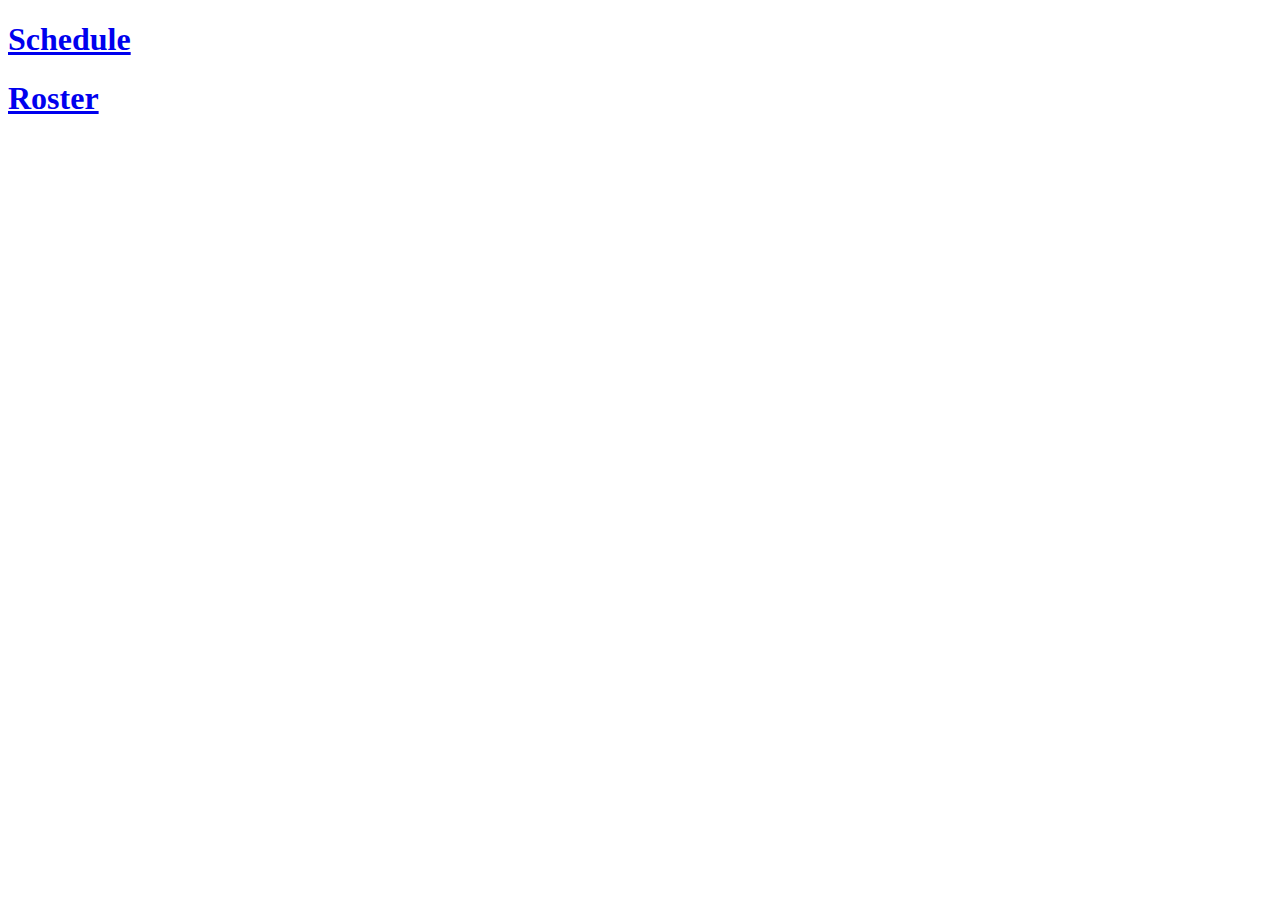
<file: www/employerRoster.html>
<!DOCTYPE html>
<html>
  <head>
    <title>Roster</title>
  </head>
  <body>
    <h1><a href = "employerSchedule.html">Schedule</a></h1>
    <h1><a href = "employerRoster.html">Roster</a></h1>
  </body>
</html>
</file>
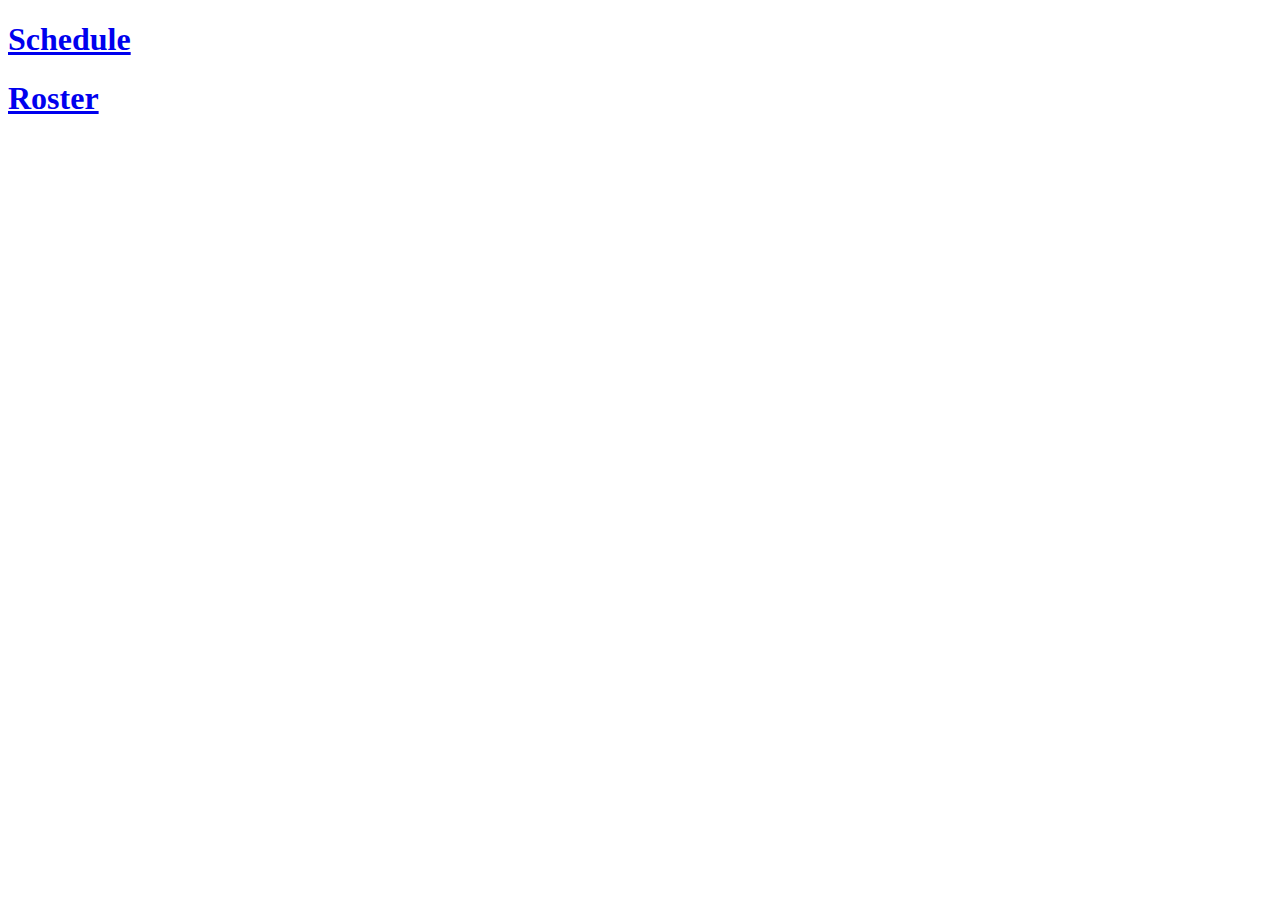
<file: www/employerSchedule.html>
<!DOCTYPE html>
<html>
  <head>
    <title>Schedule</title>
  </head>
  <body>
    <h1><a href = "employerSchedule.html">Schedule</a></h1>
    <h1><a href = "employerRoster.html">Roster</a></h1>
  </body>
</html>
</file>
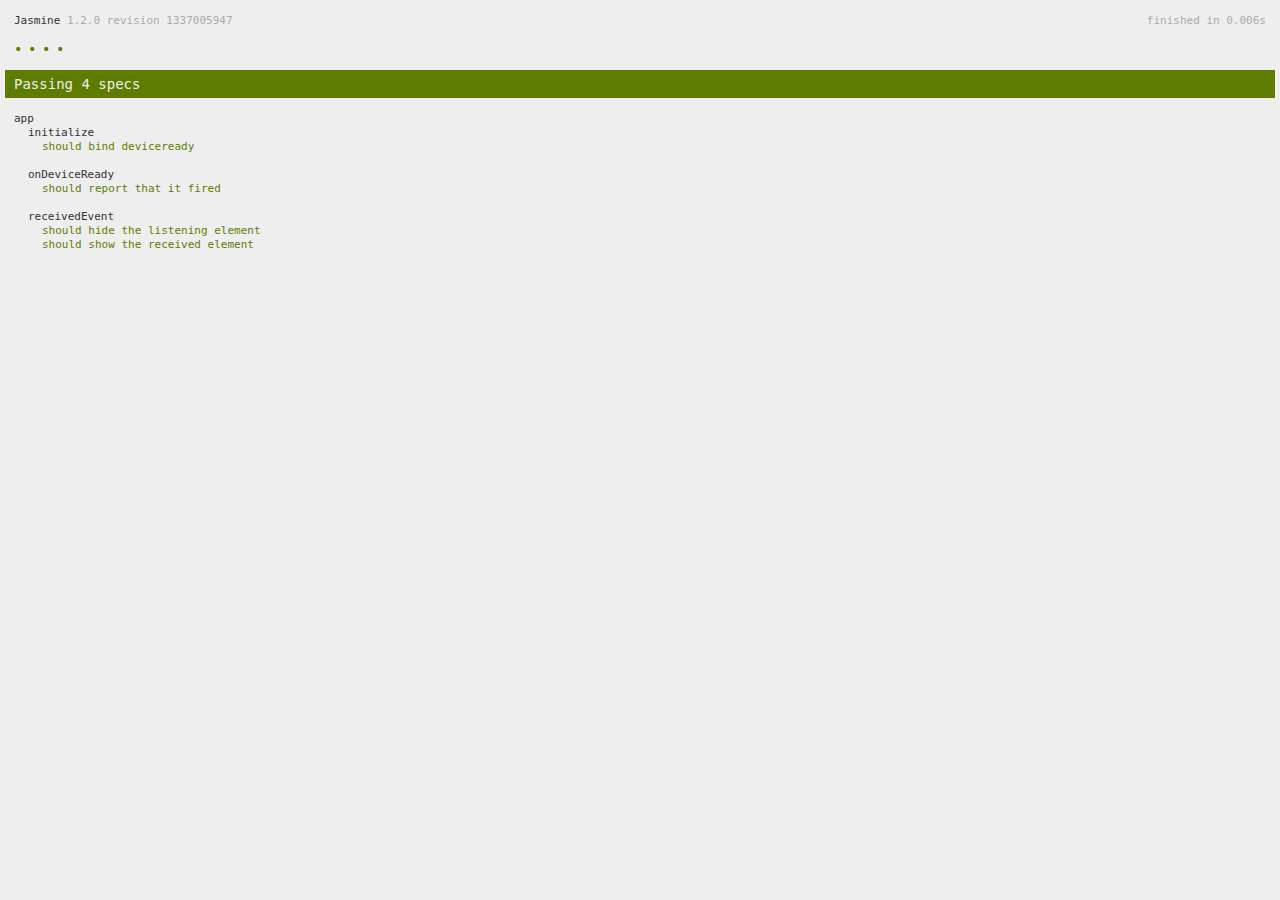
<file: www/spec.html>
<!DOCTYPE html>
<!--
    Licensed to the Apache Software Foundation (ASF) under one
    or more contributor license agreements.  See the NOTICE file
    distributed with this work for additional information
    regarding copyright ownership.  The ASF licenses this file
    to you under the Apache License, Version 2.0 (the
    "License"); you may not use this file except in compliance
    with the License.  You may obtain a copy of the License at

    http://www.apache.org/licenses/LICENSE-2.0

    Unless required by applicable law or agreed to in writing,
    software distributed under the License is distributed on an
    "AS IS" BASIS, WITHOUT WARRANTIES OR CONDITIONS OF ANY
     KIND, either express or implied.  See the License for the
    specific language governing permissions and limitations
    under the License.
-->
<html>
    <head>
        <title>Jasmine Spec Runner</title>

        <!-- jasmine source -->
        <link rel="shortcut icon" type="image/png" href="spec/lib/jasmine-1.2.0/jasmine_favicon.png">
        <link rel="stylesheet" type="text/css" href="spec/lib/jasmine-1.2.0/jasmine.css">
        <script type="text/javascript" src="spec/lib/jasmine-1.2.0/jasmine.js"></script>
        <script type="text/javascript" src="spec/lib/jasmine-1.2.0/jasmine-html.js"></script>

        <!-- include source files here... -->
        <script type="text/javascript" src="js/index.js"></script>

        <!-- include spec files here... -->
        <script type="text/javascript" src="spec/helper.js"></script>
        <script type="text/javascript" src="spec/index.js"></script>

        <script type="text/javascript">
            (function() {
                var jasmineEnv = jasmine.getEnv();
                jasmineEnv.updateInterval = 1000;

                var htmlReporter = new jasmine.HtmlReporter();

                jasmineEnv.addReporter(htmlReporter);

                jasmineEnv.specFilter = function(spec) {
                    return htmlReporter.specFilter(spec);
                };

                var currentWindowOnload = window.onload;

                window.onload = function() {
                    if (currentWindowOnload) {
                        currentWindowOnload();
                    }
                    execJasmine();
                };

                function execJasmine() {
                    jasmineEnv.execute();
                }
            })();
        </script>
    </head>
    <body>
        <div id="stage" style="display:none;"></div>
    </body>
</html>
</file>
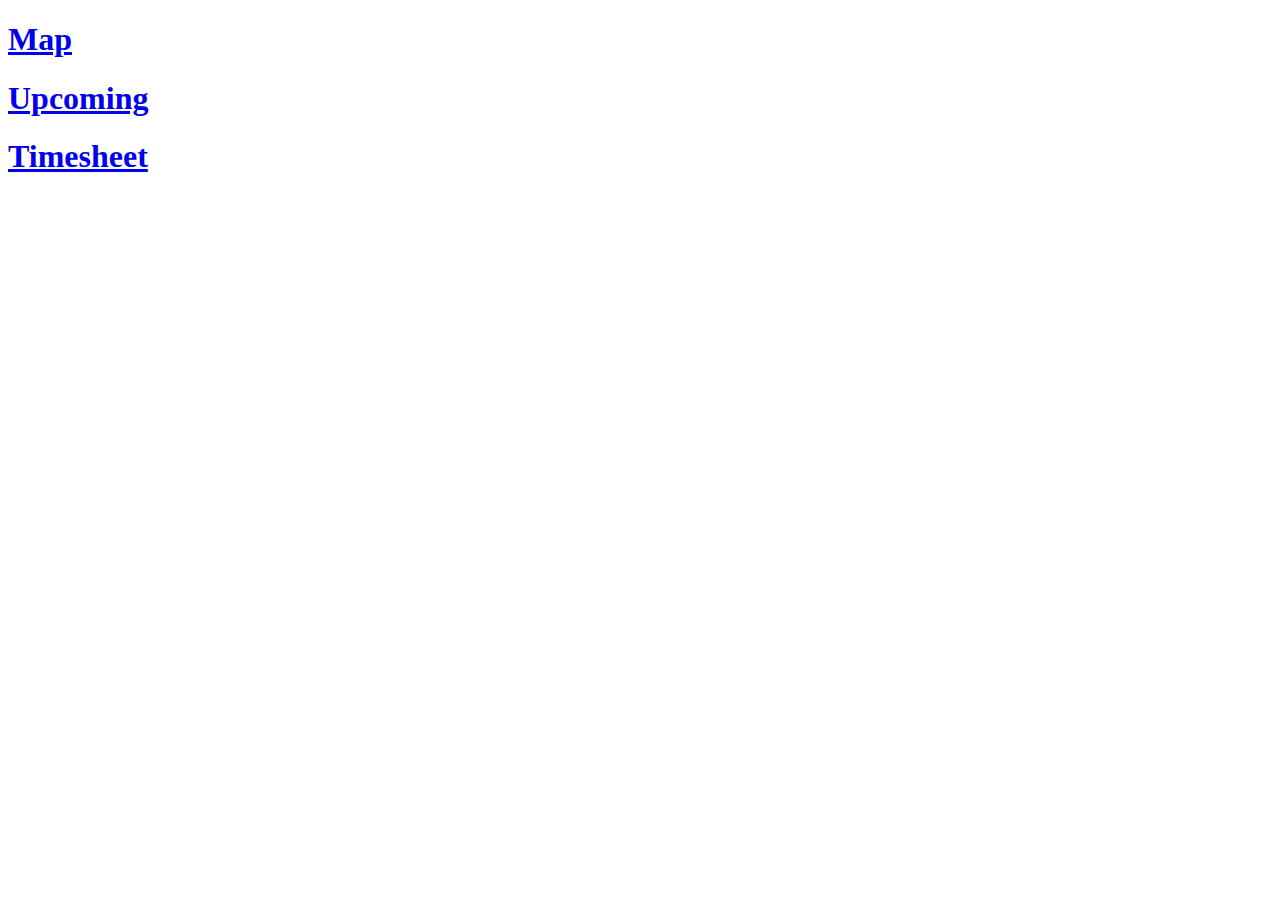
<file: www/studentTimesheet.html>
<!DOCTYPE html>
<html>
  <head>
    <title>Timesheet</title>
  </head>
  <body>
    <h1><a href = "studentMap.html">Map</a></h1>
    <h1><a href = "studentUpcoming.html">Upcoming</a></h1>
    <h1><a href = "studentTimesheet.html">Timesheet</a></h1>
  </body>
</html>
</file>
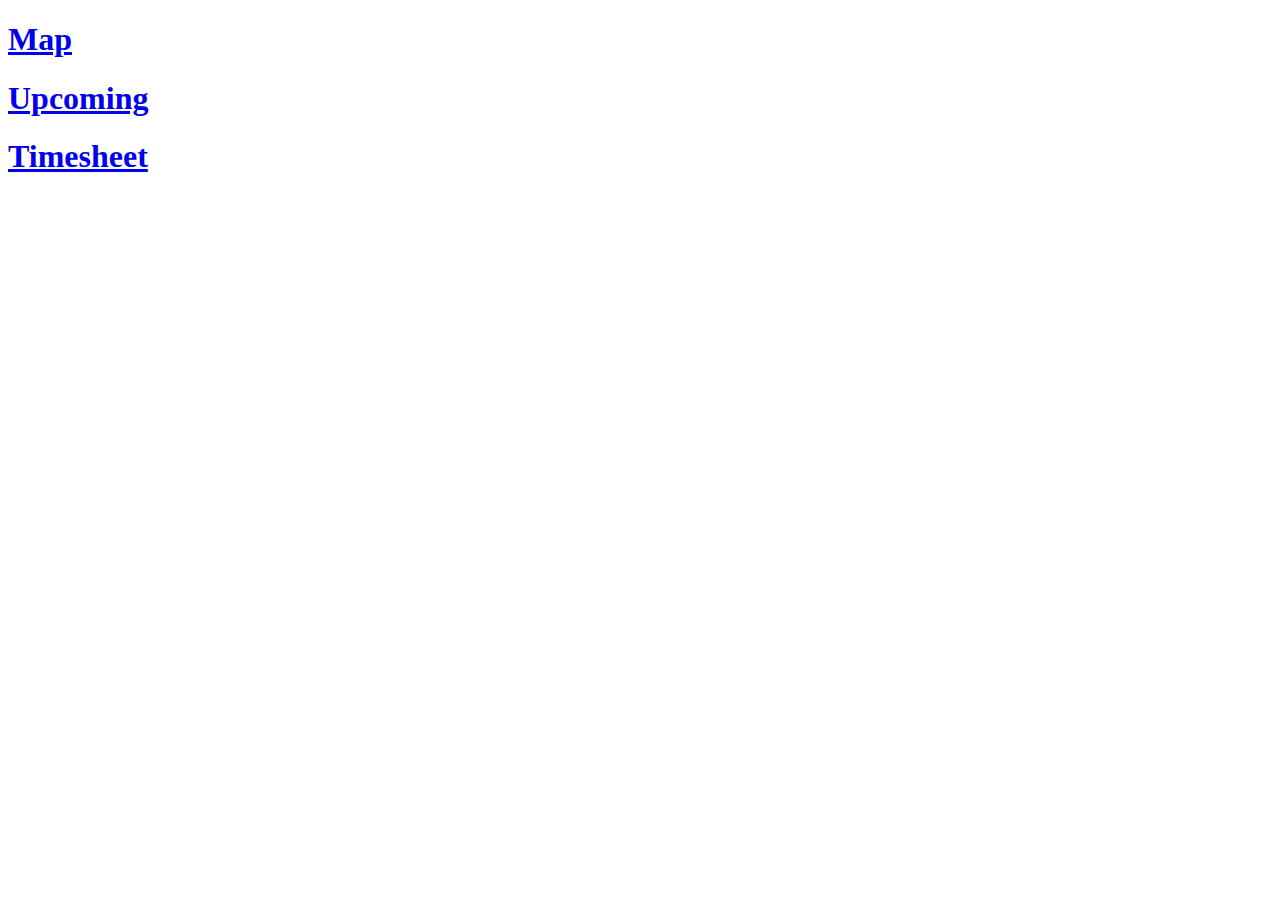
<file: www/studentUpcoming.html>
<!DOCTYPE html>
<html>
  <head>
    <title>Upcoming</title>
  </head>
  <body>
    <h1><a href = "studentMap.html">Map</a></h1>
    <h1><a href = "studentUpcoming.html">Upcoming</a></h1>
    <h1><a href = "studentTimesheet.html">Timesheet</a></h1>
  </body>
</html>
</file>
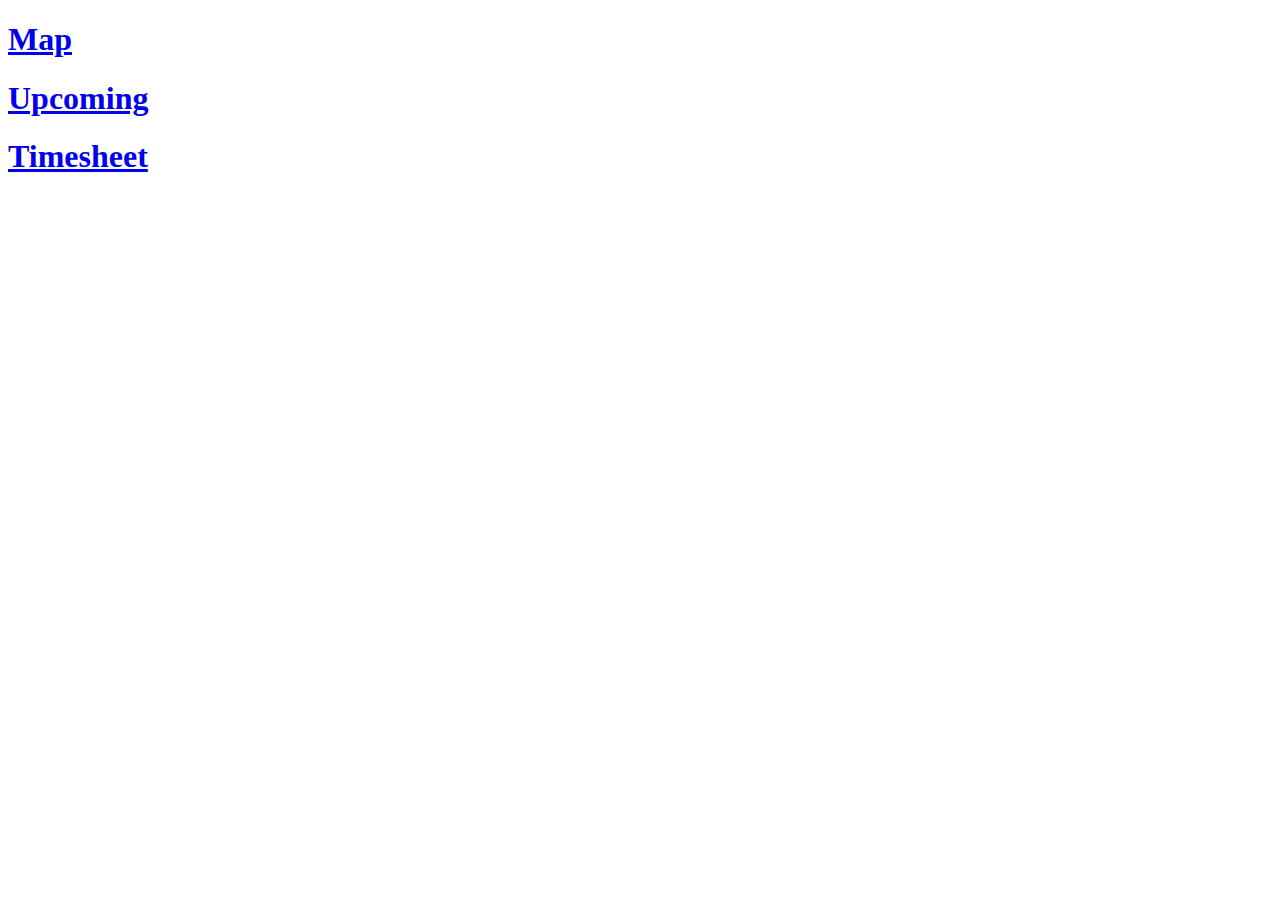
<file: platforms/browser/www/studentMap.html>
<!DOCTYPE html>
<html>
  <head>
    <title>Map</title>
  </head>
  <body>
    <h1><a href = "studentMap.html">Map</a></h1>
    <h1><a href = "studentUpcoming.html">Upcoming</a></h1>
    <h1><a href = "studentTimesheet.html">Timesheet</a></h1>
  </body>
</html>
</file>
<file: www/spec/lib/jasmine-1.2.0/jasmine.css>
body { background-color: #eeeeee; padding: 0; margin: 5px; overflow-y: scroll; }

#HTMLReporter { font-size: 11px; font-family: Monaco, "Lucida Console", monospace; line-height: 14px; color: #333333; }
#HTMLReporter a { text-decoration: none; }
#HTMLReporter a:hover { text-decoration: underline; }
#HTMLReporter p, #HTMLReporter h1, #HTMLReporter h2, #HTMLReporter h3, #HTMLReporter h4, #HTMLReporter h5, #HTMLReporter h6 { margin: 0; line-height: 14px; }
#HTMLReporter .banner, #HTMLReporter .symbolSummary, #HTMLReporter .summary, #HTMLReporter .resultMessage, #HTMLReporter .specDetail .description, #HTMLReporter .alert .bar, #HTMLReporter .stackTrace { padding-left: 9px; padding-right: 9px; }
#HTMLReporter #jasmine_content { position: fixed; right: 100%; }
#HTMLReporter .version { color: #aaaaaa; }
#HTMLReporter .banner { margin-top: 14px; }
#HTMLReporter .duration { color: #aaaaaa; float: right; }
#HTMLReporter .symbolSummary { overflow: hidden; *zoom: 1; margin: 14px 0; }
#HTMLReporter .symbolSummary li { display: block; float: left; height: 7px; width: 14px; margin-bottom: 7px; font-size: 16px; }
#HTMLReporter .symbolSummary li.passed { font-size: 14px; }
#HTMLReporter .symbolSummary li.passed:before { color: #5e7d00; content: "\02022"; }
#HTMLReporter .symbolSummary li.failed { line-height: 9px; }
#HTMLReporter .symbolSummary li.failed:before { color: #b03911; content: "x"; font-weight: bold; margin-left: -1px; }
#HTMLReporter .symbolSummary li.skipped { font-size: 14px; }
#HTMLReporter .symbolSummary li.skipped:before { color: #bababa; content: "\02022"; }
#HTMLReporter .symbolSummary li.pending { line-height: 11px; }
#HTMLReporter .symbolSummary li.pending:before { color: #aaaaaa; content: "-"; }
#HTMLReporter .bar { line-height: 28px; font-size: 14px; display: block; color: #eee; }
#HTMLReporter .runningAlert { background-color: #666666; }
#HTMLReporter .skippedAlert { background-color: #aaaaaa; }
#HTMLReporter .skippedAlert:first-child { background-color: #333333; }
#HTMLReporter .skippedAlert:hover { text-decoration: none; color: white; text-decoration: underline; }
#HTMLReporter .passingAlert { background-color: #a6b779; }
#HTMLReporter .passingAlert:first-child { background-color: #5e7d00; }
#HTMLReporter .failingAlert { background-color: #cf867e; }
#HTMLReporter .failingAlert:first-child { background-color: #b03911; }
#HTMLReporter .results { margin-top: 14px; }
#HTMLReporter #details { display: none; }
#HTMLReporter .resultsMenu, #HTMLReporter .resultsMenu a { background-color: #fff; color: #333333; }
#HTMLReporter.showDetails .summaryMenuItem { font-weight: normal; text-decoration: inherit; }
#HTMLReporter.showDetails .summaryMenuItem:hover { text-decoration: underline; }
#HTMLReporter.showDetails .detailsMenuItem { font-weight: bold; text-decoration: underline; }
#HTMLReporter.showDetails .summary { display: none; }
#HTMLReporter.showDetails #details { display: block; }
#HTMLReporter .summaryMenuItem { font-weight: bold; text-decoration: underline; }
#HTMLReporter .summary { margin-top: 14px; }
#HTMLReporter .summary .suite .suite, #HTMLReporter .summary .specSummary { margin-left: 14px; }
#HTMLReporter .summary .specSummary.passed a { color: #5e7d00; }
#HTMLReporter .summary .specSummary.failed a { color: #b03911; }
#HTMLReporter .description + .suite { margin-top: 0; }
#HTMLReporter .suite { margin-top: 14px; }
#HTMLReporter .suite a { color: #333333; }
#HTMLReporter #details .specDetail { margin-bottom: 28px; }
#HTMLReporter #details .specDetail .description { display: block; color: white; background-color: #b03911; }
#HTMLReporter .resultMessage { padding-top: 14px; color: #333333; }
#HTMLReporter .resultMessage span.result { display: block; }
#HTMLReporter .stackTrace { margin: 5px 0 0 0; max-height: 224px; overflow: auto; line-height: 18px; color: #666666; border: 1px solid #ddd; background: white; white-space: pre; }

#TrivialReporter { padding: 8px 13px; position: absolute; top: 0; bottom: 0; left: 0; right: 0; overflow-y: scroll; background-color: white; font-family: "Helvetica Neue Light", "Lucida Grande", "Calibri", "Arial", sans-serif; /*.resultMessage {*/ /*white-space: pre;*/ /*}*/ }
#TrivialReporter a:visited, #TrivialReporter a { color: #303; }
#TrivialReporter a:hover, #TrivialReporter a:active { color: blue; }
#TrivialReporter .run_spec { float: right; padding-right: 5px; font-size: .8em; text-decoration: none; }
#TrivialReporter .banner { color: #303; background-color: #fef; padding: 5px; }
#TrivialReporter .logo { float: left; font-size: 1.1em; padding-left: 5px; }
#TrivialReporter .logo .version { font-size: .6em; padding-left: 1em; }
#TrivialReporter .runner.running { background-color: yellow; }
#TrivialReporter .options { text-align: right; font-size: .8em; }
#TrivialReporter .suite { border: 1px outset gray; margin: 5px 0; padding-left: 1em; }
#TrivialReporter .suite .suite { margin: 5px; }
#TrivialReporter .suite.passed { background-color: #dfd; }
#TrivialReporter .suite.failed { background-color: #fdd; }
#TrivialReporter .spec { margin: 5px; padding-left: 1em; clear: both; }
#TrivialReporter .spec.failed, #TrivialReporter .spec.passed, #TrivialReporter .spec.skipped { padding-bottom: 5px; border: 1px solid gray; }
#TrivialReporter .spec.failed { background-color: #fbb; border-color: red; }
#TrivialReporter .spec.passed { background-color: #bfb; border-color: green; }
#TrivialReporter .spec.skipped { background-color: #bbb; }
#TrivialReporter .messages { border-left: 1px dashed gray; padding-left: 1em; padding-right: 1em; }
#TrivialReporter .passed { background-color: #cfc; display: none; }
#TrivialReporter .failed { background-color: #fbb; }
#TrivialReporter .skipped { color: #777; background-color: #eee; display: none; }
#TrivialReporter .resultMessage span.result { display: block; line-height: 2em; color: black; }
#TrivialReporter .resultMessage .mismatch { color: black; }
#TrivialReporter .stackTrace { white-space: pre; font-size: .8em; margin-left: 10px; max-height: 5em; overflow: auto; border: 1px inset red; padding: 1em; background: #eef; }
#TrivialReporter .finished-at { padding-left: 1em; font-size: .6em; }
#TrivialReporter.show-passed .passed, #TrivialReporter.show-skipped .skipped { display: block; }
#TrivialReporter #jasmine_content { position: fixed; right: 100%; }
#TrivialReporter .runner { border: 1px solid gray; display: block; margin: 5px 0; padding: 2px 0 2px 10px; }
</file>
